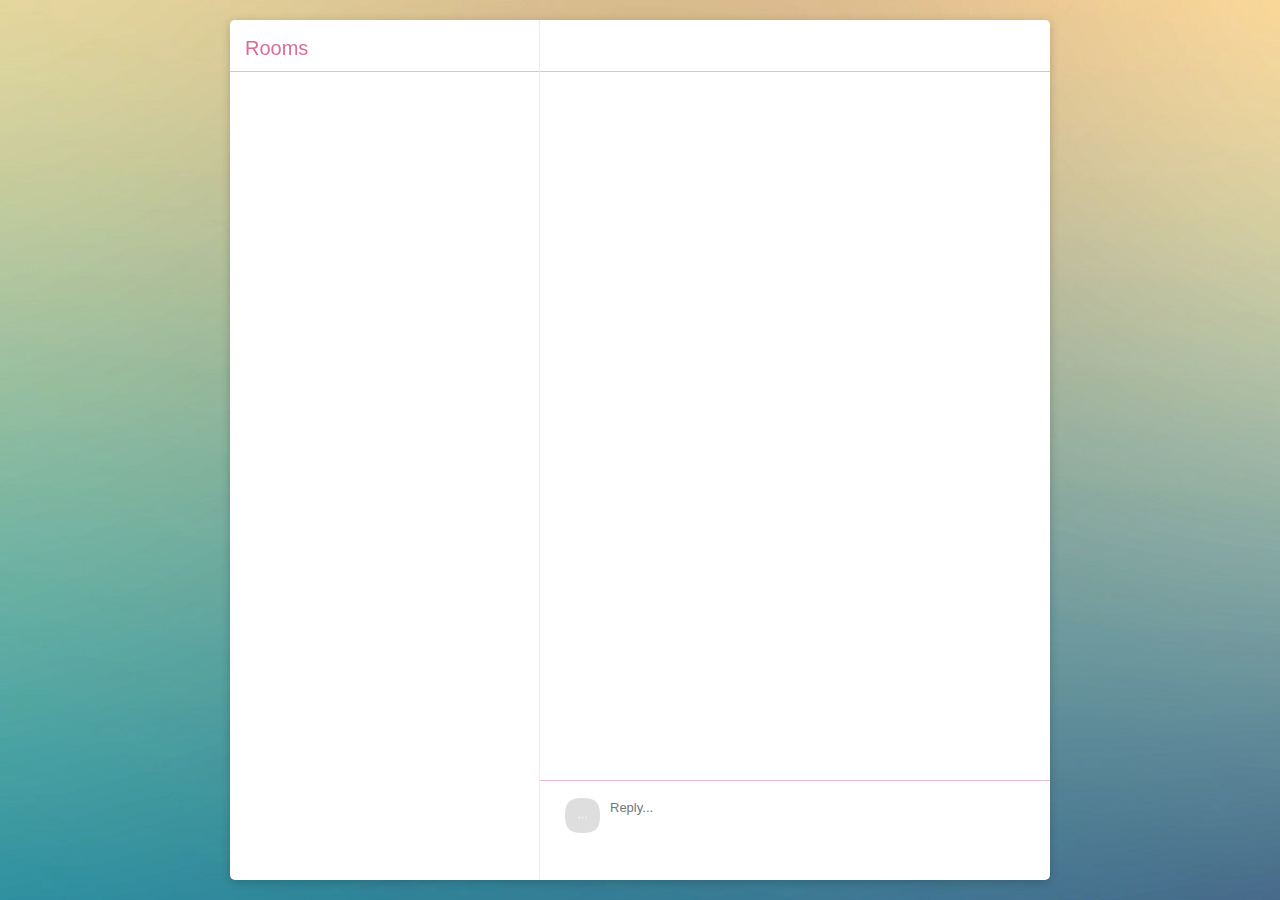
<file: index.html>
<!doctype html>
<html>
  <head>
    <meta http-equiv="content-type" content="text/html;charset=UTF-8"/>
    
    <link href="web/chat.css" rel="stylesheet" type="text/css"></link>

    <script type="text/javascript">GSS_CONFIG = { worker: "web/worker.min.js" }</script>
    <script src="web/gss.min.js" type="text/javascript"></script>
    <link href="web/chat.gss" rel="stylesheet" type="text/gss"></link>

    <script src="target/datascript-chat.js" type="text/javascript"></script>
    <script>
      window.onload = function() { datascript_chat.core.start(); }
    </script>
  <body>
  </body>
</html>
</file>
<file: web/chat.css>
* {
  box-sizing: border-box;
  -moz-box-sizing: border-box;
  -ms-box-sizing: border-box;
  -webkit-box-sizing: border-box;
}


html, textarea, button {
  font: 13px/20px 'Fira Sans OT', sans-serif;
}

html {
  background: url(i/bg.jpg);
  background-size: cover;
}

#window {
  background-color: white;
  border-radius: 5px;
  box-shadow: 0 2px 10px rgba(0, 0, 0, 0.2);
  position: relative;
}

#rooms {
  border-right: 1px solid #eeeee0;
/*   width: 310px; */
  height: 100%;
}

#rooms__header { border-top-left-radius: 5px;  }



.pane { padding: 62px 0 10px 0; height: 100%;  overflow-y: scroll; }

.header {
  border-bottom: 1px solid #e8bad4;
  height: 52px;
  z-index: 100;
  position: absolute;
  width: 100%;
  top: 0;
  background: linear-gradient(to bottom, #ffffff 0%, rgba(255, 255, 255, 0.97) 100%);
}

.title {
  color: #db6b9a;
  font-size: 20px;
  font-weight: 100;
  line-height: 57px;
  padding-left: 15px;
}


.topic {
  cursor: pointer;
  padding: 10px 20px 10px 60px;
  height: 80px;
}
.topic_selected {
  cursor: default;
  color: #db6b9a;
}
.topic__avatar {
  width: 35px;
  height: 35px;
  -webkit-mask-box-image: url('i/avatar_mask@2x.png');
}
.topic__avatar {
  margin: 3px 0 0 -45px;
  float: left;
}
.topic__title {
  font-weight: 500;
}
.topic__ts {
  color: #bbb;
  font-size: 11px;
}
.topic__unread {
  color: #36a5d9;
  margin-left: 6px;
  border: 1px solid #9acde4;
  border-radius: 4px;
  padding: 1px 4px 0;
  display: inline-block;
  line-height: 14px;
  font-weight: 400;
  font-size: 11px;
}
.topic__unread:after {
  content: " new";
}
.topic__msg {
  overflow: hidden;
  text-overflow: ellipsis;
  white-space: nowrap;
}

/* #chat { width: 510px; } */
#chat__pane { padding-top: 66px; }
#chat__header { border-top-right-radius: 5px; }

.message {
  padding: 6px 30px 3px 70px;
}
.message__avatar img {
  width: 35px;
  height: 35px;
  -webkit-mask-box-image: url('i/avatar_mask@2x.png');
}
.message__avatar {
  margin: 3px 0 0 -45px;
  float: left;
}
.message__name {
  color: #bbb;
}
.message__ts {
  color: #bbb;
  font-size: 11px;
  font-weight: normal;
  margin: 0 0 0 6px;
}
.message__text > p {
  margin: 0 0 0.33em 0;
}
.message_unread .message__ts {
  color: #36a5d9;
}

#compose > .message__avatar {
  margin-left: 0;
}
#compose {
  border-top: 1px solid #e8bad4;
  padding: 14px 0 0 25px;
/*   height: 100px; */
}
#compose > textarea {
  width: 415px;
  height: 70px;
  margin: 3px 0 0 10px;
  border: none;
  resize: none;
  padding: 0;
}
#compose > textarea:focus {
  outline: none;
}
</file>
